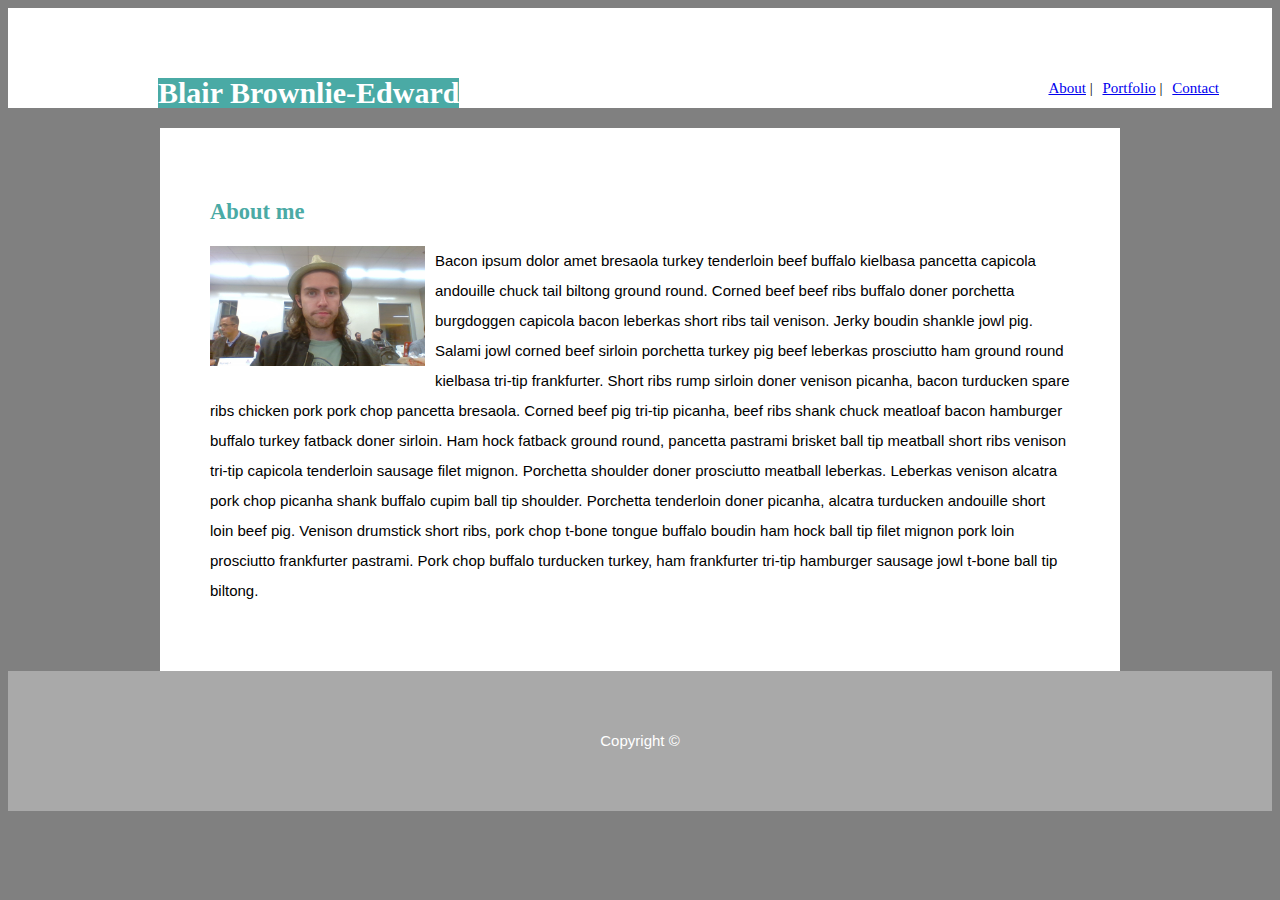
<file: index.html>
<!DOCTYPE html>
<html lang="en">

<head>
    <meta charset="UTF-8">
    <meta name="viewport" content="width=device-width, initial-scale=1.0">
    <meta http-equiv="X-UA-Compatible" content="ie=edge">
    <title>Blair's Portfolio</title>
    <link rel="stylesheet" href="assets/css/style.css">
</head>

<body>

    <div class="header">
        <div class="container">
            <h1>Blair Brownlie-Edward</h1>
            <nav class="navbar">
                <ul>
                    <li><a href="index.html">About</a> | </li>
                    <li><a href="portfolio.html">Portfolio</a> | </li>
                    <li><a href="contact.html">Contact</a></li>
                </ul>
            </nav>
        </div>
    </div>


    <div id="main-content" class="container">
        <div class="content">
            <h2>About me</h2>
            <p>
                <img id="profile-picture" src="assets/images/profile-pic.jpg" alt="a picture of me">
                Bacon ipsum dolor amet bresaola turkey tenderloin beef buffalo kielbasa pancetta capicola andouille
                chuck
                tail biltong ground round. Corned beef beef ribs buffalo doner porchetta burgdoggen capicola bacon
                leberkas
                short ribs tail venison. Jerky boudin shankle jowl pig. Salami jowl corned beef sirloin porchetta
                turkey
                pig
                beef leberkas prosciutto ham ground round kielbasa tri-tip frankfurter. Short ribs rump sirloin
                doner
                venison picanha, bacon turducken spare ribs chicken pork pork chop pancetta bresaola. Corned beef
                pig
                tri-tip picanha, beef ribs shank chuck meatloaf bacon hamburger buffalo turkey fatback doner
                sirloin.

                Ham hock fatback ground round, pancetta pastrami brisket ball tip meatball short ribs venison
                tri-tip
                capicola tenderloin sausage filet mignon. Porchetta shoulder doner prosciutto meatball leberkas.
                Leberkas
                venison alcatra pork chop picanha shank buffalo cupim ball tip shoulder. Porchetta tenderloin doner
                picanha,
                alcatra turducken andouille short loin beef pig. Venison drumstick short ribs, pork chop t-bone
                tongue
                buffalo boudin ham hock ball tip filet mignon pork loin prosciutto frankfurter pastrami. Pork chop
                buffalo
                turducken turkey, ham frankfurter tri-tip hamburger sausage jowl t-bone ball tip biltong.
            </p>
        </div>
    </div>
    <div class="footer">
        <div class="container">Copyright &copy</div>
    </div>
</body>

</html>
</file>
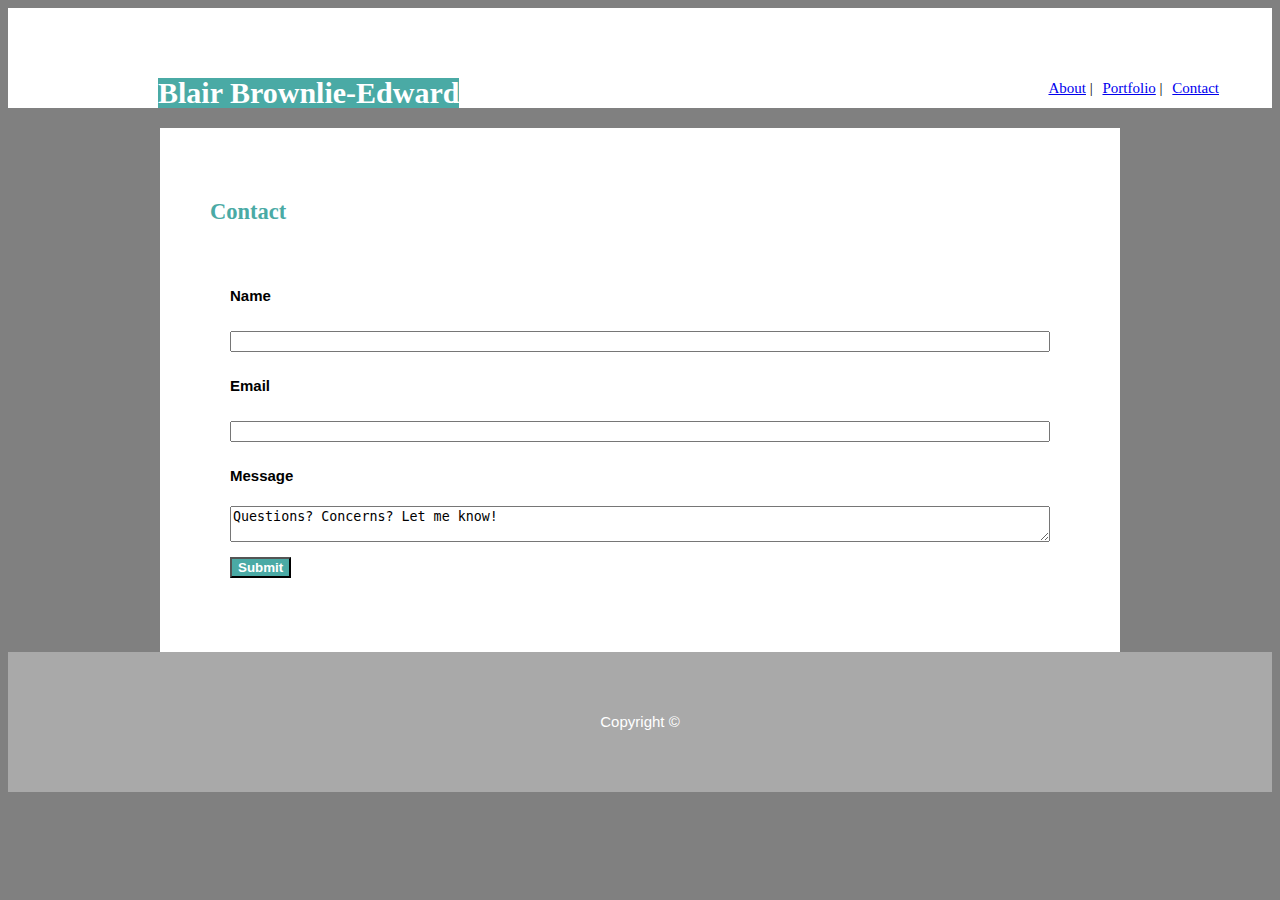
<file: contact.html>
<!DOCTYPE html>
<html lang="en">

<head>
    <meta charset="UTF-8">
    <meta name="viewport" content="width=device-width, initial-scale=1.0">
    <meta http-equiv="X-UA-Compatible" content="ie=edge">
    <title>Contact</title>
    <link rel="stylesheet" href="assets/css/style.css">
</head>

<body>
    <div class="header">
        <div class="container">
            <h1>Blair Brownlie-Edward</h1>
            <nav class="navbar">
                <ul>
                    <li><a href="index.html">About</a> | </li>
                    <li><a href="portfolio.html">Portfolio</a> | </li>
                    <li><a href="contact.html">Contact</a></li>
                </ul>
            </nav>
        </div>
    </div>

    <div id="main-content" class="container">
        <div class="content">
            <h2>Contact</h2>
            <form>
                <p>Name</p>
                <input type="text" name="name" />
                <p>Email</p>
                <input type="text" name="email" />
                <p>Message</p>
                <textarea name="message">Questions? Concerns? Let me know!</textarea>
                </br>
                <button id="submit">Submit</button>
            </form>
        </div>
    </div>
    
    <div class="footer">
        <div class="container">Copyright &copy</div>
    </div>
</body>

</html>
</file>
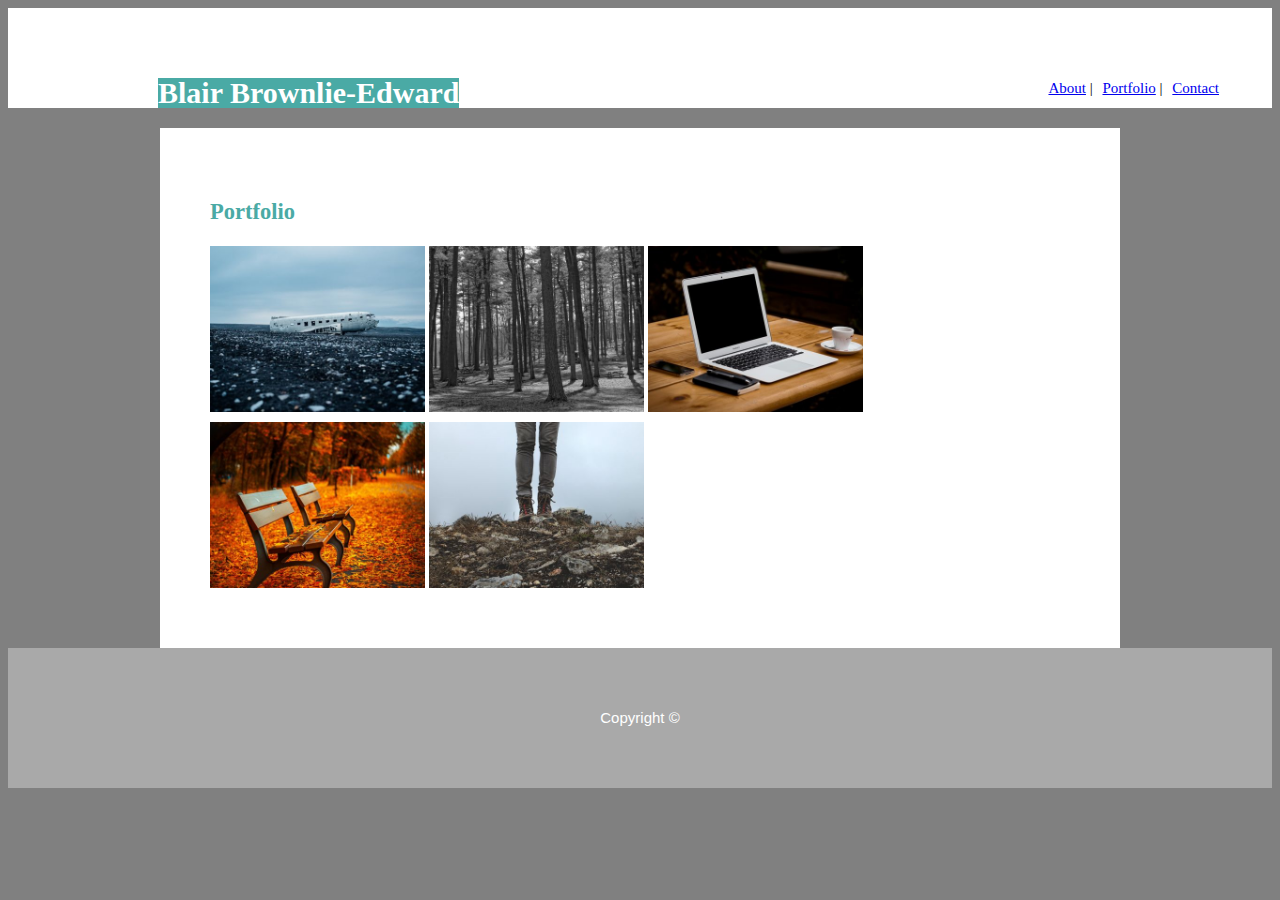
<file: portfolio.html>
<!DOCTYPE html>
<html lang="en">

<head>
    <meta charset="UTF-8">
    <meta name="viewport" content="width=device-width, initial-scale=1.0">
    <meta http-equiv="X-UA-Compatible" content="ie=edge">
    <title>Portfolio</title>
    <link rel="stylesheet" href="assets/css/style.css">
</head>

<body>
    <div class="header">
        <div class="container">
            <h1>Blair Brownlie-Edward</h1>
            <nav class="navbar">
                <ul>
                    <li><a href="index.html">About</a> | </li>
                    <li><a href="portfolio.html">Portfolio</a> | </li>
                    <li><a href="contact.html">Contact</a></li>
                </ul>
            </nav>
        </div>
    </div>

    <div id="main-content" class="container">
        <div class="content">
            <h2>Portfolio</h2>
            <img src="assets/images/picture-1.jpg" alt="first picture">
            <img src="assets/images/picture-2.jpg" alt="second picture">
            <img src="assets/images/picture-3.jpg" alt="third picture">
            <img src="assets/images/picture-4.jpg" alt="fourth picture">
            <img src="assets/images/picture-5.jpg" alt="fifth picture">
        </div>
    </div>
    
    <div class="footer">
        <div class="container">Copyright &copy</div>
    </div>
</body>

</html>
</file>
<file: assets/css/style.css>
* {
    box-sizing: border-box;
}
.navbar {
    float: right;
    text-align: center;
}
body {
    background-color: grey;
    font-size: 15px;
    line-height: 30px;
}
.container {
    clear: both;
    margin: 0 auto;
}
li {
    display: inline;
    margin: 3px;
}
h1 {
    text-align: center;
    margin-left: 100px;
    float: left;
    background-color: #4aaaa5;
    color: #ffffff;
    font-family: Georgia, 'Times New Roman', Times, serif
}
h2 {
    color: #4aaaa5;
    font-family: Georgia, 'Times New Roman', Times, serif;
}
img {
    width: 25%;
    height: 25%;
}
#main-content {
    text-align: center;
    margin: auto;
    border-color: #dddddd;
    background-color: #ffffff;
    width: 960px;
}
.header {
    background-color: #ffffff;
    border-color: #cccccc;
}
.footer {
    border-top: 5px #4aaaa5;
    text-align: center;
    background-color: darkgray;
    font-family: Arial, 'Helvetica neue', Helvetica, sans-serif;
    color: #ffffff;
    padding: 30px 0;
}
form {
    padding: 20px;
}
div {
    border-color: black;
    padding: 25px;
}
p {
    font-family: Arial, 'Helvetica neue', Helvetica, sans-serif;
    text-align: left;
    margin-left: auto;
}
#submit {
    font-weight: bold;
    background-color: #4aaaa5;
    color: #ffffff;
}
#profile-picture {
    float: left;
    margin-right: 10px;
}
.content {
    text-align: left;
}
input, textarea {
    width: 100%;
}
form>p {
    font-weight: bold;
}
</file>
